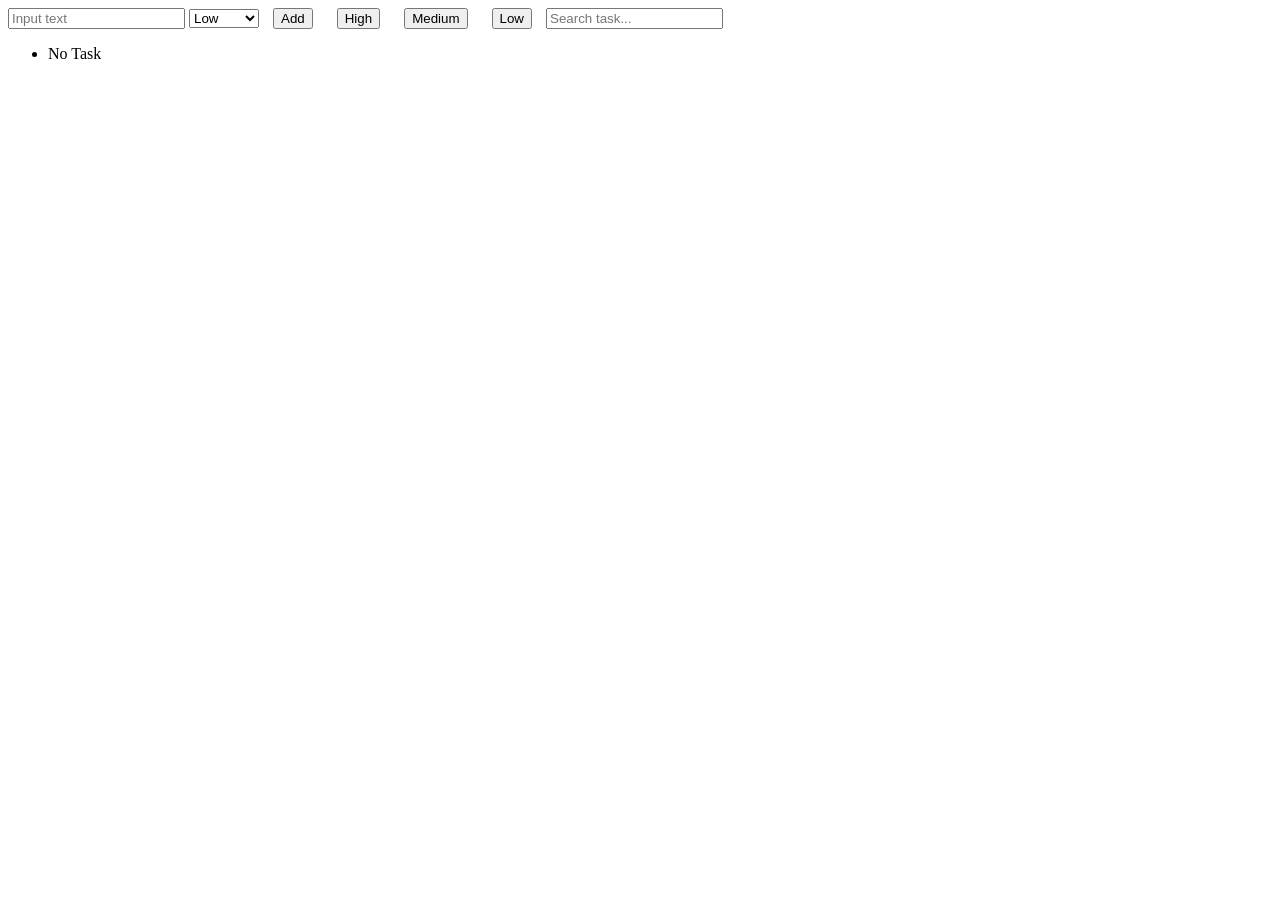
<file: Front_end_web/Day_13/index.html>
<!DOCTYPE html>
<html lang="en">
<head>
    <meta charset="UTF-8">
    <meta name="viewport" content="width=device-width, initial-scale=1.0">
    <link rel="stylesheet" href="CSS/style.css">
    
    <title>Day-13</title>
    
</head>
<body>
    
    <input id="taskInput" placeholder="Input text">
    <select id="priority">
        <option value="low">Low</option>
        <option value="medium">Medium</option>
        <option value="high">High</option>
    </select>
    <button id="addBtn">
        Add
    </button>
    
    <button id="filterHigh">High</button>
    <button id="filterMedium">Medium</button>
    <button id="filterLow">Low</button>
    <input id="searchInput" placeholder="Search task...">
    <ul id="taskList">

    </ul>
    <script type="module" src="JS/ui.js"></script>
    <script type="module" src="JS/app.js"></script>
</body>
</html>
</file>
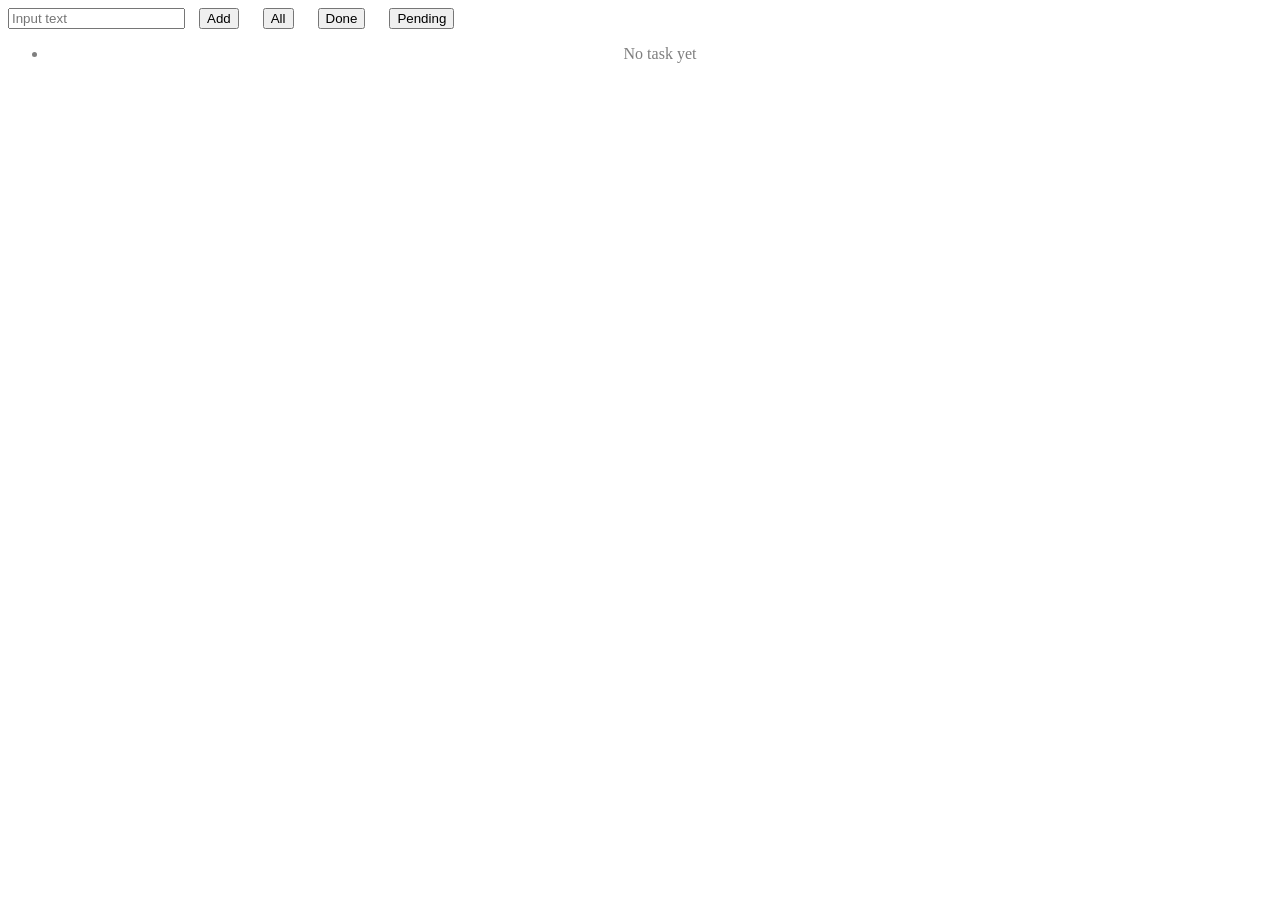
<file: Front_end_web/Day_9/index.html>
<!DOCTYPE html>
<html lang="en">
<head>
    <meta charset="UTF-8">
    <meta name="viewport" content="width=device-width, initial-scale=1.0">
    <link rel="stylesheet" href="CSS/style.css">
    
    <title>Day-10</title>
    
</head>
<body>
    <input id="taskInput" placeholder="Input text">
    <button id="addBtn">
        Add
    </button>
    <button id="all">All</button>
    <button id="done">Done</button>
    <button id="pending">Pending</button>
    <p id="taskCounter"></p>
    <ul id="taskList">

    </ul>
    <script src="JS/script.js"></script>
</body>
</html>
</file>
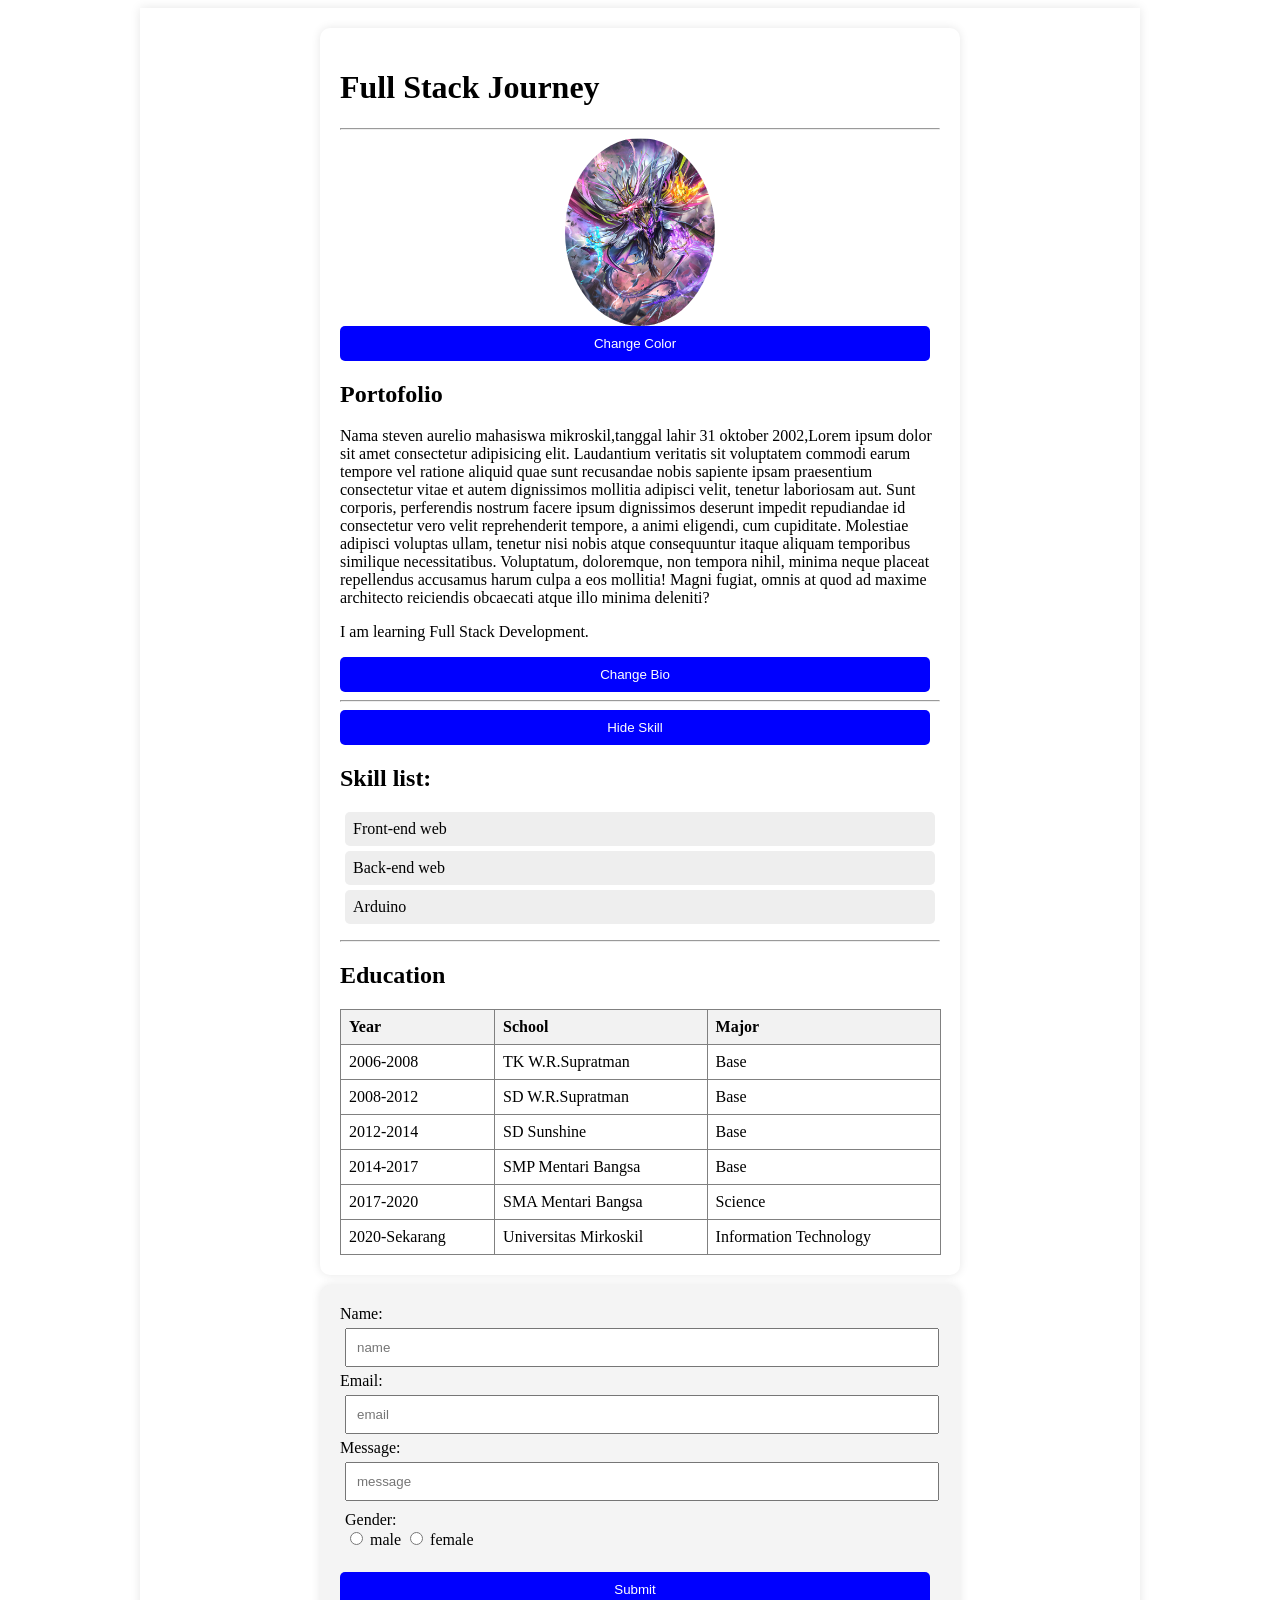
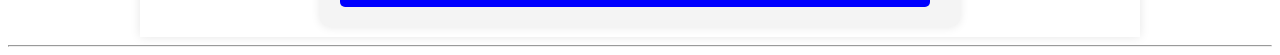
<file: Front_end_web/Profile.html>
<!DOCTYPE html>
<html lang="en">
<head>
    <meta charset="UTF-8">
    <meta name="viewport" content="width=
    , initial-scale=1.0">
    <title>Document</title>
    <link rel="stylesheet" href="CSS/style.css">
</head>
<body>
    <div class="container" id="container">
        <div class="content" id="content">
                <div class="profile" id="profile">
                    <h1 id="title">Steven Aurelio</h1>
                    <hr>
                    <img src="profile.png">
                    <button id="colorbtn">Change Color</button>
                    <h2>Portofolio</h2>
                    <p>Nama steven aurelio mahasiswa mikroskil,tanggal lahir 31 oktober 2002,Lorem ipsum dolor sit amet consectetur adipisicing elit. Laudantium veritatis sit voluptatem commodi earum tempore vel ratione aliquid quae sunt recusandae nobis sapiente ipsam praesentium consectetur vitae et autem dignissimos mollitia adipisci velit, tenetur laboriosam aut. Sunt corporis, perferendis nostrum facere ipsum dignissimos deserunt impedit repudiandae id consectetur vero velit reprehenderit tempore, a animi eligendi, cum cupiditate. Molestiae adipisci voluptas ullam, tenetur nisi nobis atque consequuntur itaque aliquam temporibus similique necessitatibus. Voluptatum, doloremque, non tempora nihil, minima neque placeat repellendus accusamus harum culpa a eos mollitia! Magni fugiat, omnis at quod ad maxime architecto reiciendis obcaecati atque illo minima deleniti?</p>
                    <p id="bio">I am learning Full Stack Development.</p>
                    <button id="btn">Change Bio</button>

                    <hr>
                    <button id="toggleskill">Hide Skill</button>  
                    <div class="skill" id="skill">
                        <h2>Skill list:</h2>
                        <ol>
                            <li>Front-end web</li>
                            <li>Back-end web</li>
                            <li>Arduino</li>
                        </ol>
                    </div> 
                    <hr>
                    <h2>Education</h2>
                    <div class="table">
                        <table border="1">
                            <thead>
                                <tr>
                                <th>Year</th>
                                <th>School</th>
                                <th>Major</th>
                                </tr>
                            </thead>
                            <tbody>
                                <tr>
                                    <td>2006-2008</td>
                                    <td>TK W.R.Supratman</td>
                                    <td>Base</td>
                                </tr>
                                <tr>
                                    <td>2008-2012</td>
                                    <td>SD W.R.Supratman</td>
                                    <td>Base</td>
                                </tr>
                                <tr>
                                    <td>2012-2014</td>
                                    <td>SD Sunshine</td>
                                    <td>Base</td>
                                </tr>
                                <tr>
                                    <td>2014-2017</td>
                                    <td>SMP Mentari Bangsa</td>
                                    <td>Base</td>
                                </tr>
                                <tr>
                                    <td>2017-2020</td>
                                    <td>SMA Mentari Bangsa</td>
                                    <td>Science</td>
                                </tr>
                                <tr>
                                    <td>2020-Sekarang</td>
                                    <td>Universitas Mirkoskil</td>
                                    <td>Information Technology</td>
                                </tr>
                            </tbody>

                        </table>
                    </div>
                </div>
                <div class="form">
                    <form method="posts">
                        <div class="input-content">
                            <label for="name">Name:</label><br>
                            <input type="text" placeholder="name"><br>
                            <label for="email">Email:</label><br>
                            <input type="email" placeholder="email"><br>
                            <label for="message">Message:</label><br>
                            <input type="text" placeholder="message"><br>
                        </div>
                        <div class="check-content">
                            <label for="gender">Gender:</label><br>
                            <input type="radio" id="male" name="gender" value="male">
                            <label for="male">male</label>
                            <input type="radio" id="female" name="gender" value="female">
                            <label for="female">female</label>
                        </div>
                        <br>
                        <button>Submit</button>
                    </form>
                </div>
            </div>
        </div>
        <hr>
        
       
    </div>
    <script src="JS/script.js"></script>
</body>
</html>
</file>
<file: Front_end_web/Day_13/CSS/style.css>
.done{
    text-decoration: line-through;
}
li{
    margin: 5 5px;
}
button{
    margin:0 10px;
}
span{
    cursor: pointer;
    transition: 0.3s;
}

span:hover{
    color: blue;
}
.error{
    border:2px solid red;
}

mark{
    background: yellow;
    padding:2px;
}

.badge{
    padding:2px 6px;
    border-radius: 6px;
    font-size: 12px;
    margin-left:8px ;
}

.high{
    background: red;
    color: white;
}

.medium{
    background: orange;
    color: white;
}

.low{
    background: green;
    color: white;
}
</file>
<file: Front_end_web/Day_9/CSS/style.css>
.done{
    text-decoration: line-through;
    opacity: 0.6;
}
.empty{
    text-align: center;
    opacity: 0.5;
}
li{
    margin: 5 5px;
}
button{
    margin:0 10px;
}
span{
    cursor: pointer;
    transition: 0.3s;
    margin-right:5px;
}

span:hover{
    color: blue;
}
.error{
    border:2px solid red;
}
</file>
<file: Front_end_web/CSS/style.css>
*{
    box-sizing: content-box;
}

.container{
    width: 1000px;
    margin: auto;
    box-shadow: 0 0 10px rgba(0,0,0,0.1);
}
.body{
    font-family:Arial;
    background: #f4f4f4;
}
.content{
    width: 800px;
    margin: auto;
    padding:10px;
    
}
.profile{
    width: 600px;
    margin: 10px 10%;
    padding: 20px;
    border-radius:10px ;
    box-shadow: 0 0 10px rgba(0,0,0,0.1);
}
.profile img{
    display: block;
    margin: auto;
    width:150px;
    border-radius: 50%;
}
.hidden{
    display: none;
}

ol{
    list-style: none;
    padding:0;
}

li{
    background: #eee;
    margin:5px;
    padding:8px;
    border-radius: 5px;
}

table{
    width: 100%;
    border-collapse: collapse;
}

th,td{
    padding: 8px;
    text-align: left;
}

th{
    background: #f2f2f2;
}

.form{
    width: 600px;
    background-color: #f4f4f4;
    margin: auto;
    border-radius: 10px;
    padding:20px;
    box-shadow: 0 0 10px rgba(0,0,0,0.1);
}


.input-content input,textarea{
    width:95%;
    padding:10px;
    margin:5px;
}
.check-content{
    margin: 5px;
}

.check-content input{
    cursor: pointer;
    transition: 0.3s;
}



button{
    cursor: pointer;
    transition: 0.3s;
    width: 95%;
    background: blue;
    color: white;
    border:none;
    padding:10px;
    border-radius:5px;
}

button:hover{
    background:#003366;
}
</file>
